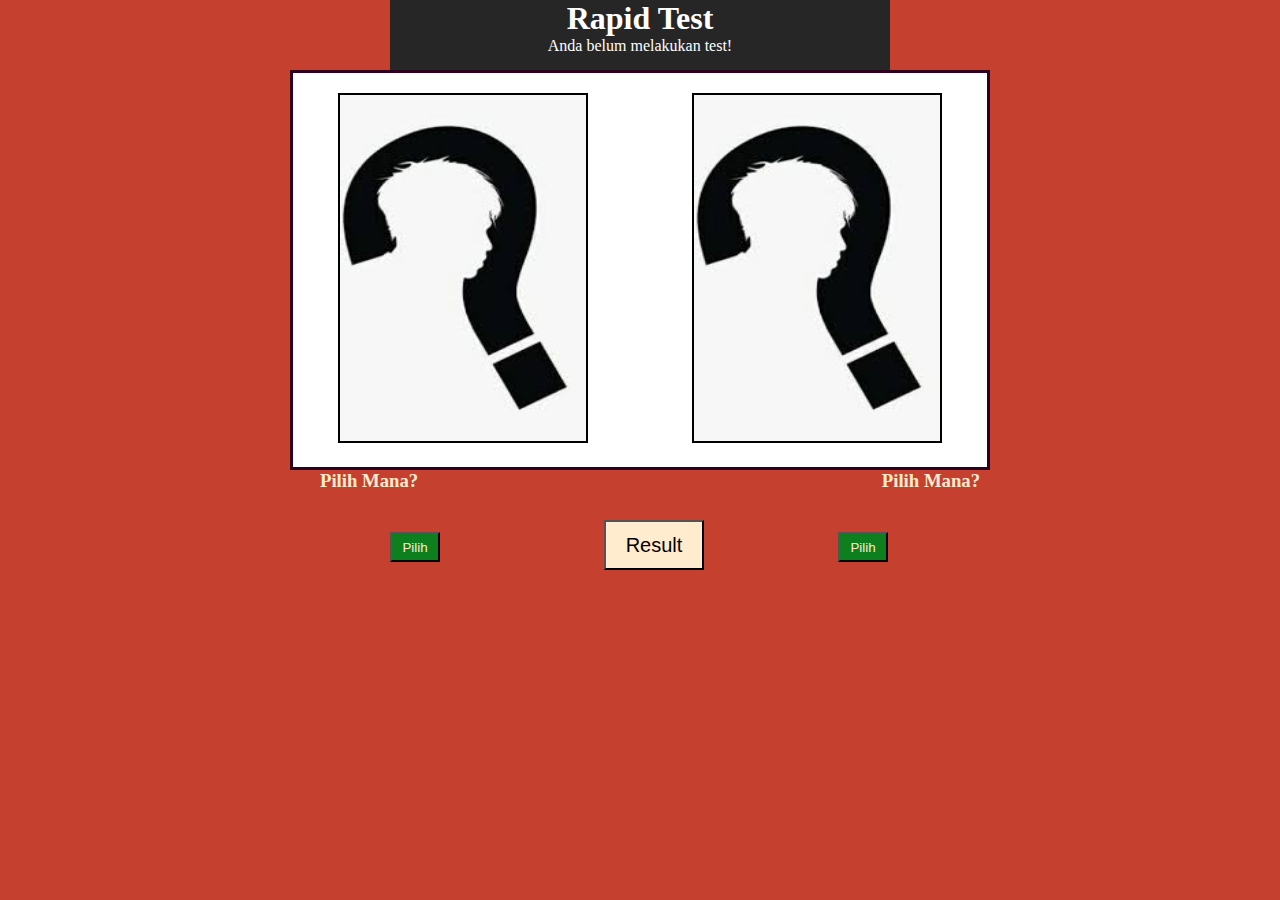
<file: test.html>
<!DOCTYPE html>
<html lang="en">
<head>
    <meta charset="UTF-8">
    <meta name="viewport" content="width=device-width, initial-scale=1.0">
    <link rel="stylesheet" href="style.css">
    <title>Rapid Test Now!</title>
</head>
<body>
    <div class="judul">
        <h1>Rapid Test</h1><p id="result">Anda belum melakukan test!</p>

    </div>
    <div class="box-test">
        <div class="box-image">
            <img src="img/tandaTanya.jpeg" id="gambar1">
            <img src="img/tandaTanya.jpeg" id="gambar2">
        </div>
    </div>
    <div class="tagName">
        <h3 id="tagNameSatu">Pilih Mana?</h3>
        <h3 id="tagNameDua">Pilih Mana?</h3>
    </div>
    <div class="btn">
        <button class="onetwobtn" id="btn-satu">Pilih</button>
        <button id="btn-result">Result</button>
        <button class="onetwobtn" id="btn-dua">Pilih</button>
    </div>
    <script src="run.js"></script>
</body>
</html>
</file>
<file: style.css>
*{
    margin: 0;
    padding: 0;
    box-sizing: border-box;
}

body {
    background-color: #C5402F;
}

.box-test{
    height: 400px;
    width: 700px;
    background-color: #FFFFFF;
    margin: auto auto;
    border: 3px solid #2C001E;
}

.box{
    height: 400px;
    width: 700px;
    background-color: #FFFFFF;
    margin: 60px auto;
    border: 3px solid #2C001E;
}

.box h1{
    text-align: center;
    margin-top: 30px;
    margin-bottom: 30px;
}

.box p{
    text-align: center;
    margin-bottom: 10px;
}

#username{
    margin-left: 220px;
    margin-top: 10px;
}

.box .btn{
    margin: 0px 300px;
    background-color: #0D7F1E;
    height: 30px;
    width: 100px;
    color: #FFFFFF;
    text-align: center;
    padding: 5px;
}

.box .btn a{
    text-decoration: none;
    color: #FFFFFF;
}

.box .btn a:hover{
    color: #A03841;
}

.judul {
    background-color: #262626;
    text-align: center;
    height: 70px;
    color: #FFFFFF;
    width: 500px;
    margin: auto auto;
}

.box-image img{
    height: 350px;
    width: 250px;
    border: 2px solid black;
    margin: 20px 45px;
}

#gambar1{
    float: left;
}

#gambar2{
    float: right;
}

.tagName{
    color: blanchedalmond;
}

#tagNameSatu{
    float: left;
    margin-left: 320px;
}

#tagNameDua{
    float: right;
    margin-right: 300px;
}

.btn{
    margin-top: 50px;
    
}

.onetwobtn{
    background-color: #0D7F1E;
    color: blanchedalmond;
    height: 30px;
    width: 50px;
}

#btn-satu{
    margin-left: 390px;
}

#btn-dua{
    margin-left: 130px;
}

#btn-result{
    margin-left: 160px;
    height: 50px;
    width: 100px;
    background-color: blanchedalmond;
    color: black;
    font-size: 20px;
}

#loading{
   height: 150px;
   margin-left: 270px;
}
</file>
